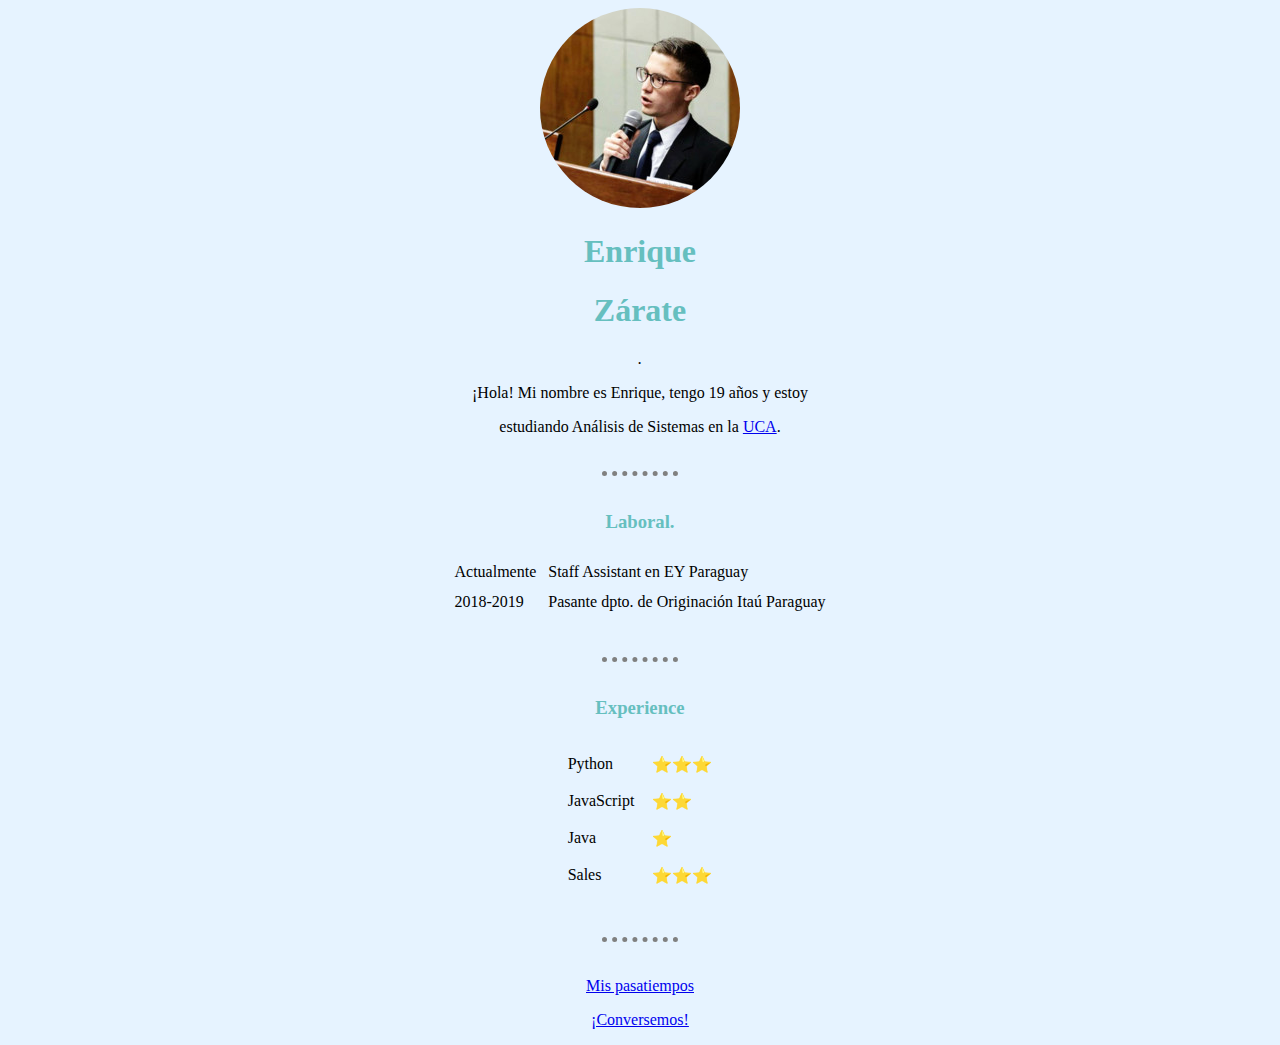
<file: index.html>
<!DOCTYPE html>
<html lang="en" dir="ltr">
  <head>
    <meta charset="utf-8">
    <title>CV</title>
    <link rel="stylesheet" href="/Css/styles.css">
  </head>



  <body>
    <img class="foto-inicio" src="0.jpg" alt="Enrique Zarate">
    <h1>Enrique</h1>
    <h1> Zárate</h1>
    <p><em>.</em></p>
    <p>¡Hola! Mi nombre es Enrique, tengo 19 años y estoy</p>
    <p> estudiando Análisis de Sistemas en la <a href="https://www.universidadcatolica.edu.py/">UCA</a>.</p>
    <hr>
    <h3>Laboral.</h3>

    <table cellspacing = 10px; align = "center";>
      <tr>
        <td>Actualmente</td>
        <td>Staff Assistant en EY Paraguay</td>
      </tr>
      <tr>
        <td>2018-2019</td>
        <td>Pasante dpto. de Originación Itaú Paraguay</td>
      </tr>
    </table>

    <hr>
    <h3>Experience</h3>

      <table cellspacing = "16px"; align = "center";>
        <tr>
          <td>Python</td>
          <td>&#11088;&#11088;&#11088;</td>
        </tr>
        <tr>
          <td>JavaScript</td>
          <td>&#11088;&#11088;</td>
        </tr>
        <tr>
          <td>Java</td>
          <td>&#11088;</td>
        </tr>
        <tr>
          <td>Sales</td>
          <td>&#11088;&#11088;&#11088;</td>
        </tr>

      </table>
    <hr>
    <p><a href="hobbies.html">Mis pasatiempos</a></p>

    <p><a href="Contact.html">¡Conversemos!</a></p>

  </body>
</html>
</file>
<file: Css/styles.css>
body {
  background-color: #e6f3ff;
  text-align: center;
}

hr {
  border-style: dotted none none;
  width: 6%;
  border-width: 5px;
  border-color: gray;
  margin-top: 35px;
  margin-bottom: 35px;
}

h1, h3 {
  color: #66BFBF;
}

img {
  border-radius: 50%;
}

td{
  text-align: left;
}

li{
  margin-top: 25px;
  margin-bottom: 25px;
  
}
</file>
